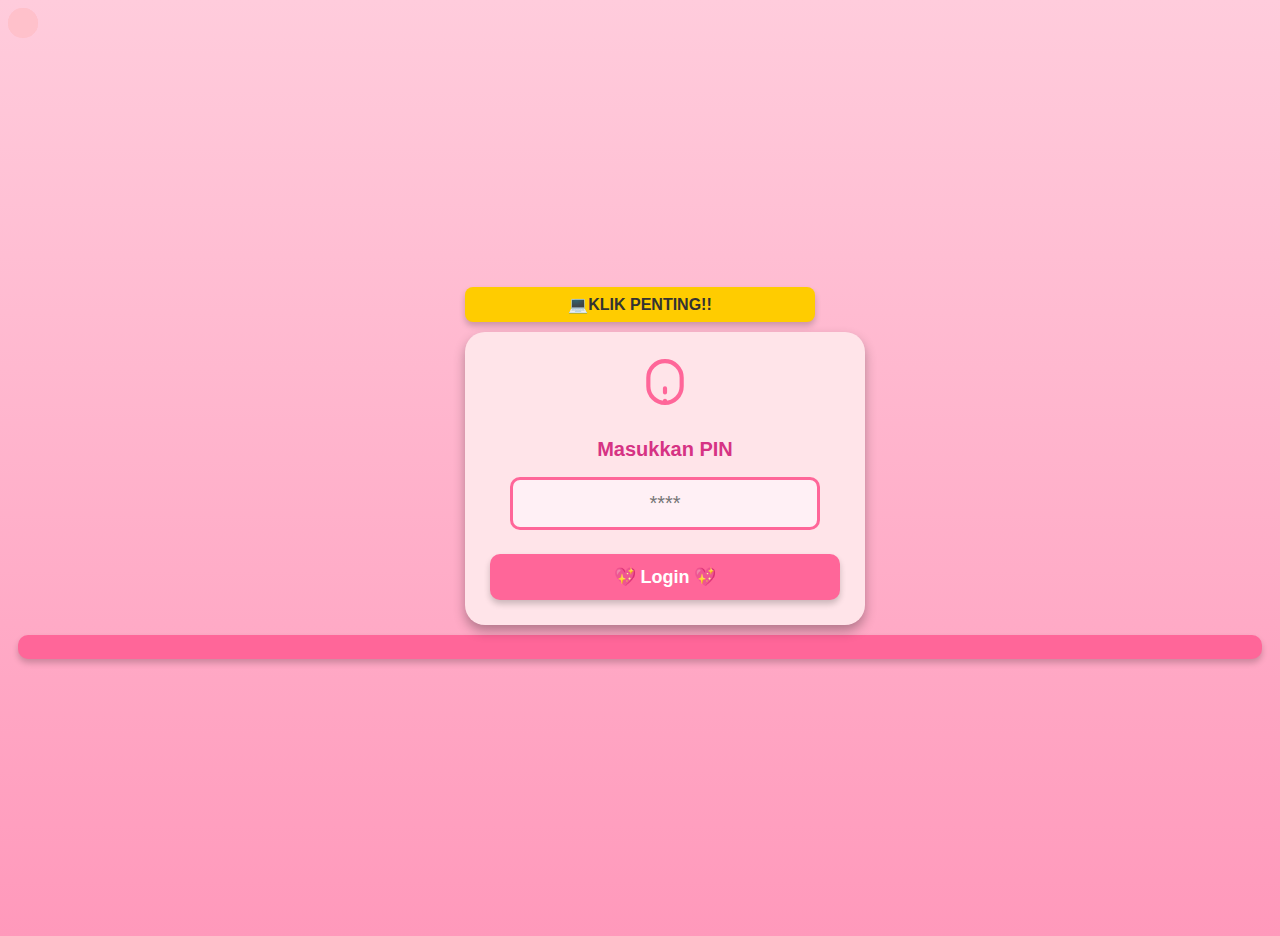
<file: index.html>
<!DOCTYPE html>
<html lang="id">
<head>
    <meta charset="UTF-8">
    <meta name="viewport" content="width=device-width, initial-scale=1.0, user-scalable=no">
    <title>Login PIN</title>
    <link rel="stylesheet" href="styles.css">
</head>
<body>
    <div class="flower-container">
        <div class="flower"></div>
        <div class="flower"></div>
        <div class="flower"></div>
    </div>
    <div class="container">
        <button class="desktop-mode" onclick="switchToDesktop()">💻KLIK PENTING!!</button>
        <div class="card">
            <svg class="icon" xmlns="http://www.w3.org/2000/svg" width="50" height="50" fill="none" viewBox="0 0 24 24" stroke="currentColor">
                <path stroke-linecap="round" stroke-linejoin="round" stroke-width="2" d="M12 15v2m0 4h.01M4 10v4a8 8 0 0016 0v-4a8 8 0 00-16 0z" />
            </svg>
            <h2>Masukkan PIN</h2>
            <input type="password" id="pin" maxlength="4" placeholder="****">
            <p id="error" class="error"></p>
            <button onclick="handleLogin()">💖 Login 💖</button>
        </div>
    </div>
    <script>
        function handleLogin() {
            const pin = document.getElementById("pin").value;
            const error = document.getElementById("error");
            const correctPin = "1326";
            
            if (pin === correctPin) {
                alert("🎉 Yeay! PIN kamu benar! Selamat datang di dunia pink yang menggemaskan! 💕🌸");
                window.location.href = "Yes/home.html";
            } else {
                alert("❌ Oops! PIN salah! Coba lagi ya, jangan menyerah! 😘💔");
                error.textContent = "tanggal ulang tahun kita berdua!!";
                document.getElementById("pin").value = "";
            }
        }
        
        function switchToDesktop() {
            document.querySelector("meta[name=viewport]").setAttribute("content", "width=1024");
        }
    </script>
</body>
</html>

<button class="button" onclick="closePopup()"></button>
</file>
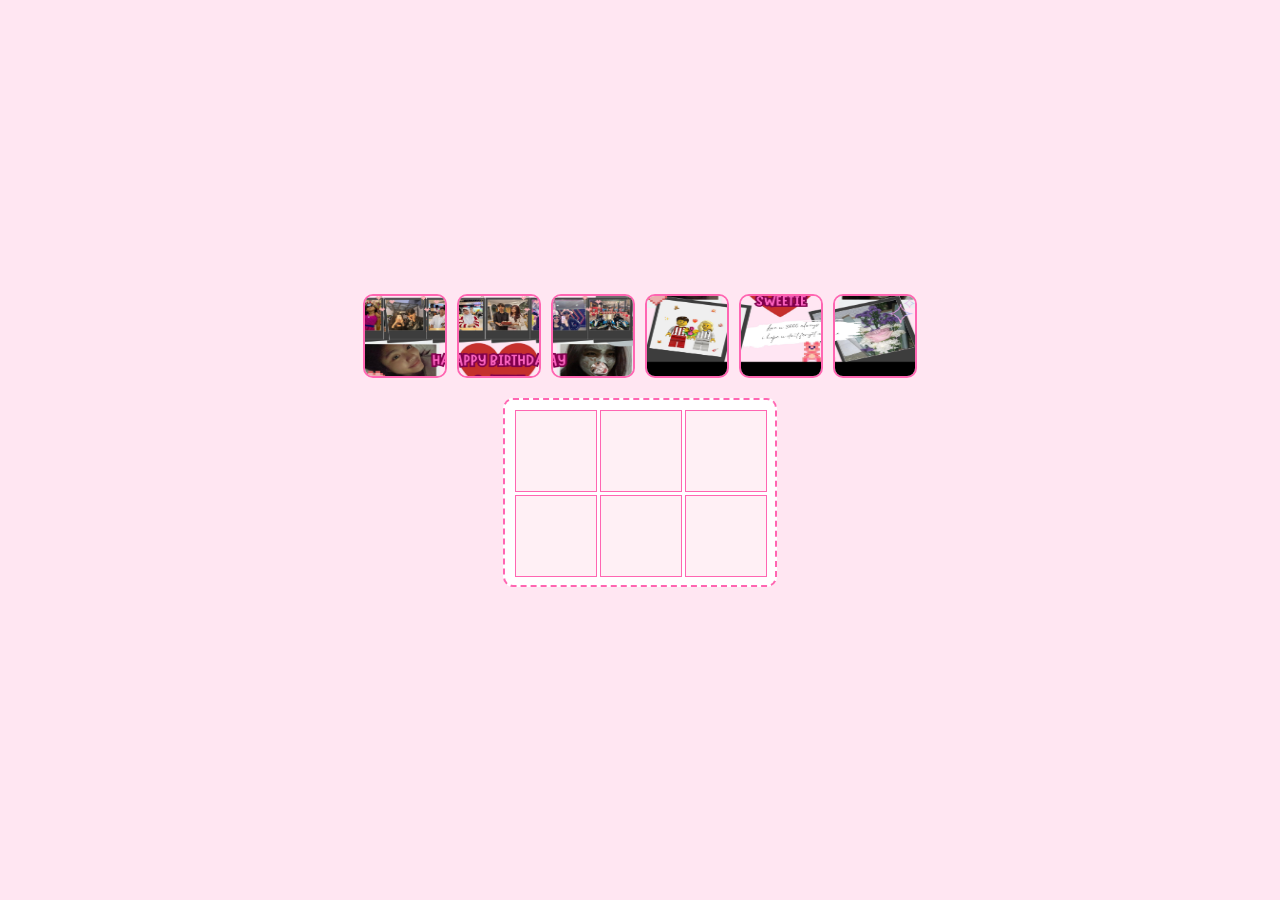
<file: Yes/home.html>
<!DOCTYPE html>
<html lang="id">
<head>
    <meta charset="UTF-8">
    <meta name="viewport" content="width=device-width, initial-scale=1.0">
    <title>Gabungkan Foto</title>
    <style>
        body {
            display: flex;
            justify-content: center;
            align-items: center;
            height: 100vh;
            background-color: #ffe6f2;
            margin: 0;
            flex-direction: column;
        }
        .photo-container {
            display: flex;
            gap: 10px;
            margin-bottom: 20px;
            flex-wrap: wrap;
            justify-content: center;
        }
        .photo {
            width: 80px;
            height: 80px;
            cursor: grab;
            border: 2px solid #ff66b2;
            border-radius: 10px;
            touch-action: none;
        }
        .grid-container {
            display: grid;
            grid-template-columns: repeat(3, 80px);
            grid-template-rows: repeat(2, 80px);
            gap: 5px;
            border: 2px dashed #ff66b2;
            padding: 10px;
            background-color: white;
            border-radius: 10px;
            margin-bottom: 20px;
        }
        .grid-cell {
            width: 80px;
            height: 80px;
            background-color: #fff0f5;
            display: flex;
            justify-content: center;
            align-items: center;
            border: 1px solid #ff66b2;
            position: relative;
        }
        .popup {
            display: none;
            position: fixed;
            top: 50%;
            left: 50%;
            transform: translate(-50%, -50%);
            background: #fff0f5;
            padding: 20px;
            box-shadow: 0 0 15px rgba(0, 0, 0, 0.3);
            border-radius: 20px;
            text-align: center;
            max-width: 90%;
        }
        .popup img {
            width: 80%;
            max-width: 400px;
            border-radius: 10px;
        }
        .button {
            margin-top: 10px;
            padding: 12px 24px;
            background-color: #ff66b2;
            color: white;
            border: none;
            border-radius: 12px;
            cursor: pointer;
            font-size: 18px;
            transition: 0.3s;
            width: 200px;
            text-align: center;
        }
        .button:hover {
            background-color: #ff3385;
        }
        .hidden {
            display: none;
        }
        @media (max-width: 768px) {
            .photo {
                width: 60px;
                height: 60px;
            }
            .grid-container {
                grid-template-columns: repeat(3, 60px);
                grid-template-rows: repeat(2, 60px);
            }
            .grid-cell {
                width: 60px;
                height: 60px;
            }
            .button {
                width: 150px;
                font-size: 16px;
            }
        }
    </style>
</head>
<body>
    <div class="photo-container">
        <img src="0.jpg" class="photo" data-number="0">
        <img src="1.jpg" class="photo" data-number="1">
        <img src="2.jpg" class="photo" data-number="2">
        <img src="3.jpg" class="photo" data-number="3">
        <img src="4.jpg" class="photo" data-number="4">
        <img src="5.jpg" class="photo" data-number="5">
    </div>
    <div class="grid-container" id="grid">
        <div class="grid-cell" data-position="0"></div>
        <div class="grid-cell" data-position="1"></div>
        <div class="grid-cell" data-position="2"></div>
        <div class="grid-cell" data-position="3"></div>
        <div class="grid-cell" data-position="4"></div>
        <div class="grid-cell" data-position="5"></div>
    </div>
    <button id="retryButton" class="button hidden" onclick="resetGrid()">Ulang</button>
    <button id="finishButton" class="button hidden" onclick="showPopup()">Selesai</button>
    <div class="popup" id="popup">
        <img id="finalImage" src="kolapse.png" alt="Gambar Utuh">
        <br>
        <button class="button" onclick="closePopup()"><a href="kisah.html" style="text-decoration-line: none; color: white;">Lanjut</a></button>
    </div>
    <script>
        let draggedItem = null;

        document.querySelectorAll(".photo").forEach(photo => {
            photo.addEventListener("touchstart", (e) => {
                draggedItem = e.target;
            });
        });

        document.querySelectorAll(".grid-cell").forEach(cell => {
            cell.addEventListener("dragover", (e) => {
                e.preventDefault();
            });
            cell.addEventListener("touchend", (e) => {
                if (draggedItem && !cell.hasChildNodes()) {
                    cell.appendChild(draggedItem);
                    draggedItem = null;
                    checkCompletion();
                }
            });
        });

        function checkCompletion() {
            let correct = true;
            let incorrect = false;
            document.querySelectorAll(".grid-cell").forEach(cell => {
                let img = cell.querySelector("img");
                if (!img || img.dataset.number !== cell.dataset.position) {
                    correct = false;
                    incorrect = true;
                }
            });

            document.getElementById("finishButton").classList.toggle("hidden", !correct);
            document.getElementById("retryButton").classList.toggle("hidden", !incorrect);
        }

        function showPopup() {
            document.getElementById("popup").style.display = "block";
        }
        function closePopup() {
            document.getElementById("popup").style.display = "none";
        }
        function resetGrid() {
            document.querySelectorAll(".grid-cell").forEach(cell => cell.innerHTML = "");
            document.getElementById("retryButton").classList.add("hidden");
            document.getElementById("finishButton").classList.add("hidden");
        }
    </script>
</body>
</html>
</file>
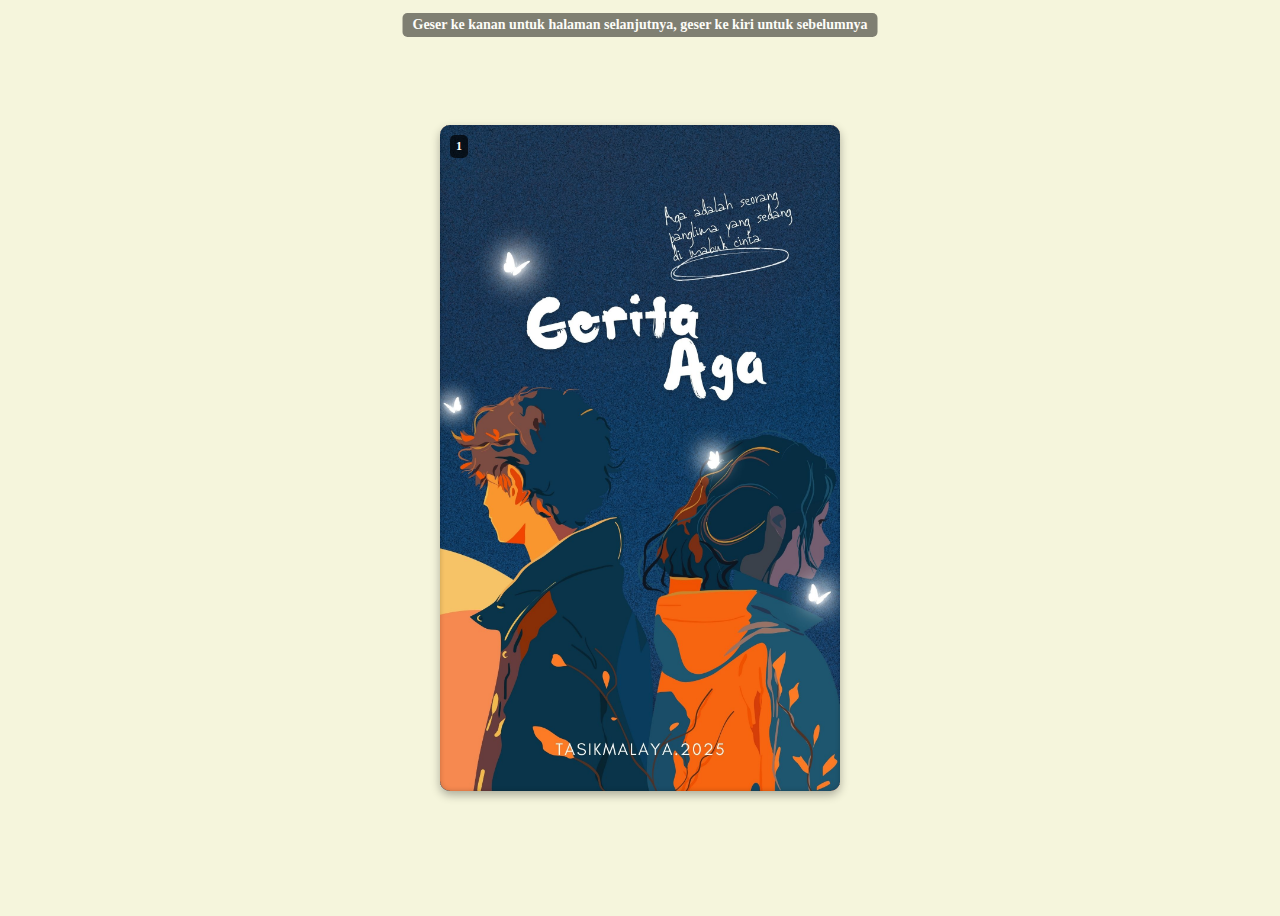
<file: Yes/kisah.html>
<!DOCTYPE html>
<html lang="id">
<head>
    <meta charset="UTF-8">
    <meta name="viewport" content="width=device-width, initial-scale=1.0, user-scalable=no">
    <title>Animasi Buku</title>
    <style>
        body {
            display: flex;
            justify-content: center;
            align-items: center;
            height: 100vh;
            background-color: #f5f5dc;
            flex-direction: column;
            overflow: hidden;
            position: relative;
        }
        .swipe-instruction {
            position: absolute;
            top: 5px;
            left: 50%;
            transform: translateX(-50%);
            text-align: center;
            font-size: 14px;
            font-weight: bold;
            color: white;
            background: rgba(0, 0, 0, 0.6);
            padding: 4px 10px;
            border-radius: 5px;
            z-index: 101;
            opacity: 0.8;
            transition: opacity 0.5s;
        }
        .swipe-instruction:hover {
            opacity: 1;
        }
        .page-number {
            position: absolute;
            top: 10px;
            left: 10px;
            font-size: 12px;
            font-weight: bold;
            color: white;
            background: rgba(0, 0, 0, 0.7);
            padding: 4px 6px;
            border-radius: 5px;
            z-index: 100;
        }
        .book-container {
            position: relative;
            display: flex;
            align-items: center;
        }
        .book {
            position: relative;
            width: 90vw;
            max-width: 400px;
            height: auto;
            aspect-ratio: 3 / 5;
            perspective: 1500px;
            border-radius: 10px;
            box-shadow: 0px 4px 10px rgba(0, 0, 0, 0.3);
            background-color: #fff;
            overflow: hidden;
            z-index: 1;
        }
        .page {
            position: absolute;
            width: 100%;
            height: 100%;
            background-size: cover;
            background-position: center;
            background-repeat: no-repeat;
            transform-origin: left;
            transition: transform 0.6s ease-in-out, opacity 0.6s ease-in-out;
            border-radius: 10px;
            box-shadow: inset 0px 0px 5px rgba(0, 0, 0, 0.2);
        }
        .page.flipped { 
            transform: rotateY(-180deg);
            opacity: 0.6;
        }
        .hidden { display: none; }
        .secret-message {
            margin-top: 20px;
            padding: 10px 20px;
            font-size: 18px;
            background: #007bff;
            color: white;
            border: none;
            border-radius: 10px;
            cursor: pointer;
            transition: 0.3s;
        }
        .secret-message:hover {
            background: #0056b3;
        }
    </style>
</head>
<body>
    <div class="swipe-instruction">Geser ke kanan untuk halaman selanjutnya, geser ke kiri untuk sebelumnya</div>
    <div class="book-container" id="bookContainer">
        <div class="book">
            <script>
                for (let i = 1; i <= 26; i++) {
                    document.write(`<div class="page" style="background-image: url('../Yes/assets/page${i}.jpg'); z-index: ${26 - i};"></div>`);
                }
            </script>
        </div>
        <div class="page-number" id="pageNumber">1</div>
    </div>
    <button class="secret-message hidden" id="secretButton"><a href="rs.html" style="text-decoration-line: none; color: white;">Ucapan Rahasia</button></a>
    <script>
        let currentPage = 0;
        function updatePageNumber() {
            document.getElementById('pageNumber').innerText = currentPage + 1;
            if (currentPage === 25) {
                document.getElementById('secretButton').classList.remove('hidden');
            } else {
                document.getElementById('secretButton').classList.add('hidden');
            }
        }
        function flipPage() {
            let pages = document.querySelectorAll('.page');
            if (currentPage < pages.length - 1) {
                pages[currentPage].classList.add('flipped');
                currentPage++;
                updatePageNumber();
            }
        }
        function prevPage() {
            let pages = document.querySelectorAll('.page');
            if (currentPage > 0) {
                currentPage--;
                pages[currentPage].classList.remove('flipped');
                updatePageNumber();
            }
        }
        
        let touchStartX = 0;
        let touchEndX = 0;
        document.getElementById('bookContainer').addEventListener('touchstart', function(event) {
            touchStartX = event.touches[0].clientX;
        }, false);
        document.getElementById('bookContainer').addEventListener('touchend', function(event) {
            touchEndX = event.changedTouches[0].clientX;
            handleSwipe();
        }, false);
        function handleSwipe() {
            if (touchStartX - touchEndX > 50) {
                flipPage();
            } else if (touchEndX - touchStartX > 50) {
                prevPage();
            }
        }
    </script>
</body>
</html>
</file>
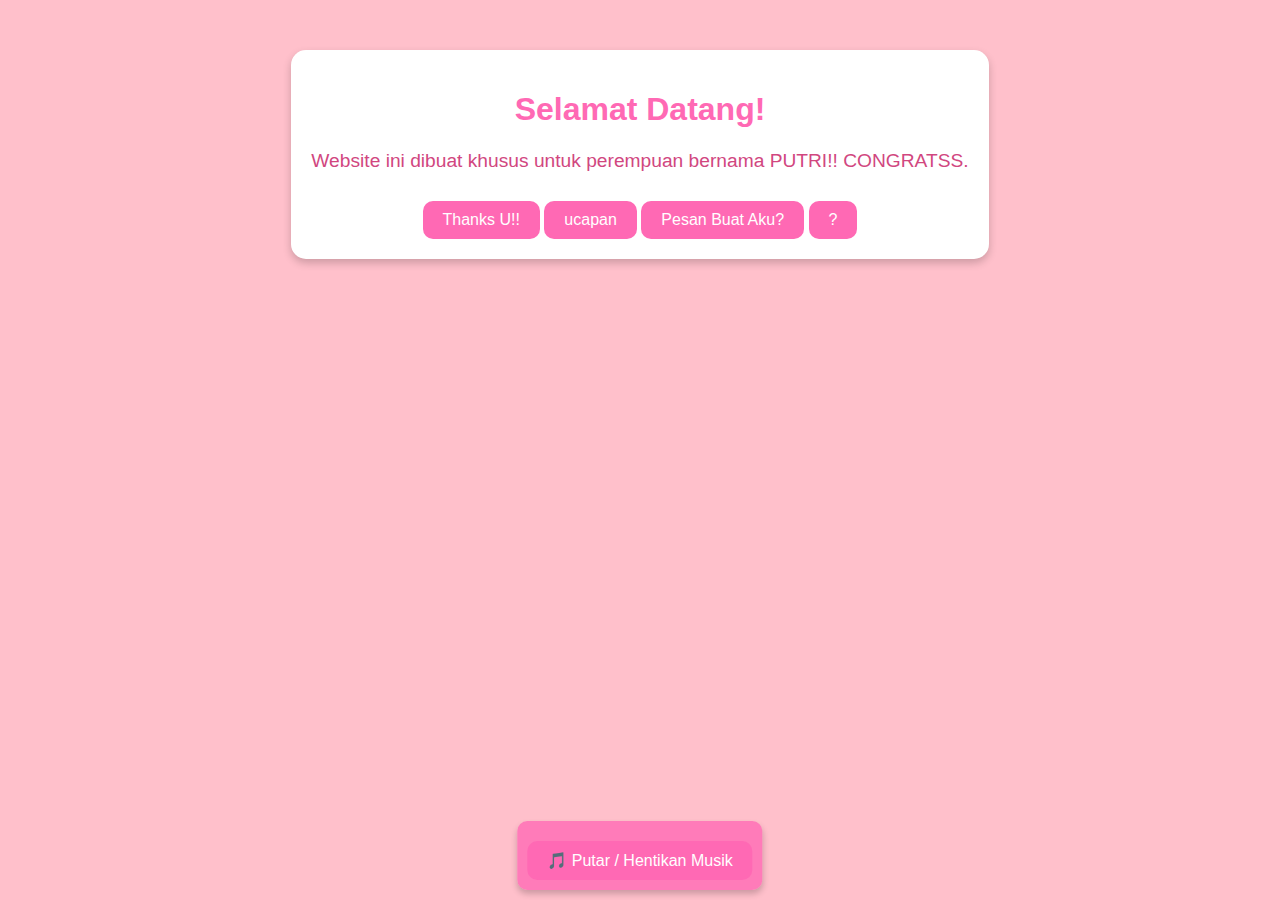
<file: Yes/rs.html>
<!DOCTYPE html>
<html lang="id">
<head>
    <meta charset="UTF-8">
    <meta name="viewport" content="width=device-width, initial-scale=1.0">
    <title>Website Lucu dan Unik</title>
    <style>
        body {
            background-color: #FFC0CB;
            font-family: Arial, sans-serif;
            text-align: center;
            margin: 0;
            padding: 0;
            position: relative;
            overflow-x: hidden;
        }
        .container {
            background: white;
            padding: 20px;
            border-radius: 15px;
            box-shadow: 0 4px 8px rgba(0, 0, 0, 0.2);
            display: inline-block;
            margin-top: 50px;
            max-width: 90%;
            position: relative;
            z-index: 2;
        }
        h1 {
            color: #FF69B4;
            font-size: 2em;
        }
        p {
            color: #D1477F;
            font-size: 1.2em;
        }
        .btn {
            background: #FF69B4;
            color: white;
            padding: 10px 20px;
            border: none;
            border-radius: 10px;
            cursor: pointer;
            font-size: 16px;
            margin-top: 10px;
        }
        .btn:hover {
            background: #D1477F;
        }
        .popup {
    display: none;
    position: absolute;
    left: 50%;
    top: calc(100% + 20px);
    transform: translateX(-50%);
    background: white;
    padding: 40px;
    width: 90%;
    max-width: 450px;
    border-radius: 15px;
    box-shadow: 0 6px 12px rgba(0, 0, 0, 0.3);
    text-align: center;
    z-index: 2;
    display: flex;
    flex-direction: column;
    align-items: center;
}
        .popup button {
            margin-top: 15px;
            background: #FF69B4;
            color: white;
            border: none;
            padding: 10px 20px;
            border-radius: 5px;
            cursor: pointer;
        }
        .popup button:hover {
            background: #D1477F;
        }
        .music-control {
            position: fixed;
            bottom: 10px;
            left: 50%;
            transform: translateX(-50%);
            background: rgba(255, 105, 180, 0.8);
            padding: 10px;
            border-radius: 10px;
            box-shadow: 0 4px 6px rgba(0, 0, 0, 0.2);
            z-index: 1;
        }
    </style>
</head>
<body>
    <audio id="background-music" loop>
        <source src="ILY.mp3" type="audio/mp3">
        Browser Anda tidak mendukung tag audio.
    </audio>
    <audio id="background-music" loop>
        <source src="ILY.mp3" type="audio/mp3">
        Browser Anda tidak mendukung tag audio.
    </audio>
    <audio id="background-music" loop>
        <source src="ILY.mp3" type="audio/mp3">
        Browser Anda tidak mendukung tag audio.
    </audio>
    <div class="music-control">
        <button class="btn" onclick="toggleMusic()">🎵 Putar / Hentikan Musik</button>
    </div>
    
<div class="container">
    <h1>Selamat Datang!</h1>
    <p>Website ini dibuat khusus untuk perempuan bernama PUTRI!! CONGRATSS.</p>
    <button class="btn" onclick="showPopup('Heii Happy 18th Adik Kecil, Semoga Impian kamu terwujud yaa, makasi banyak buat kamu dan keluarga kamu jugaa, makasih udah mau ngukir moment di tasik bareng aku')">Thanks U!!</button>
    <button class="btn" onclick="showPopup('Makasih yaa udah mau cerita bareng aku, makasi udah mau ngebales chat aku meskipun aku tau kamu males chatan, makasi banyakk yaa, maaff kalo aku masi belum pantes buat kamu')">ucapan</button>
    <button class="btn"><a href="FB.html" style="text-decoration-line: none; color: white;">Pesan Buat Aku?</a></button>
    <button class="btn"><a href="Video/sup.html" style="text-decoration-line: none; color: white;">?</a></button>
</div>
    
    <div id="popup" class="popup" style="display: none;">
        <p id="popup-message"></p>
        <button onclick="closePopup()">Tutup</button>
    </div>

    <script>
        function showPopup(message) {
            document.getElementById("popup-message").innerText = message;
            document.getElementById("popup").style.display = "flex";
        }
        function closePopup() {
            document.getElementById("popup").style.display = "none";
        }
        
        function toggleMusic() {
            var music = document.getElementById("background-music");
            if (music.paused) {
                music.play();
            } else {
                music.pause();
            }
        }
    </script>
</body>
</html>
</file>
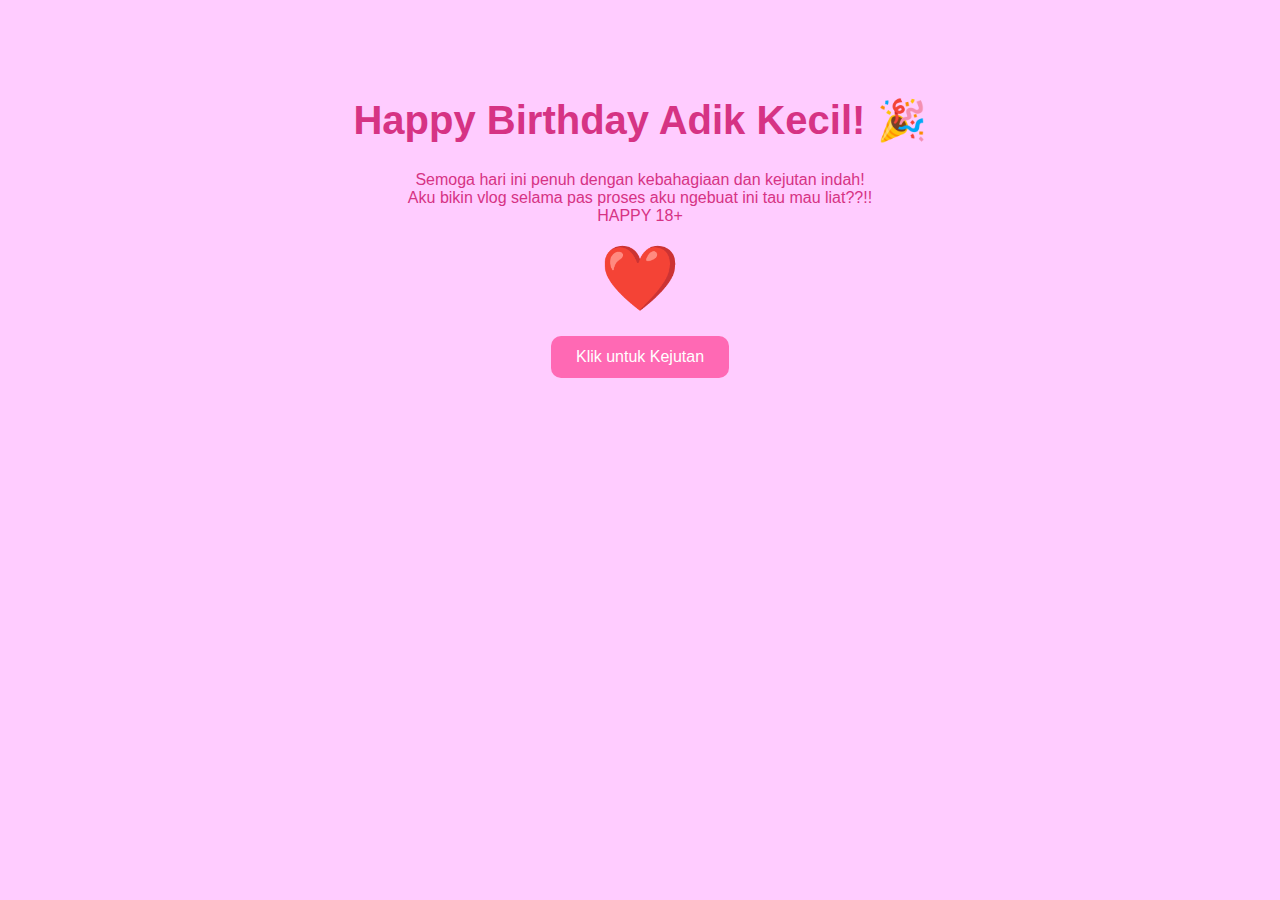
<file: Yes/Video/sup.html>
<!DOCTYPE html>
<html lang="id">
<head>
    <meta charset="UTF-8">
    <meta name="viewport" content="width=device-width, initial-scale=1.0">
    <title>Happy Birthday Sayang!</title>
    <style>
        body {
            text-align: center;
            font-family: 'Arial', sans-serif;
            background-color: #ffccff;
            color: #d63384;
            margin: 0;
            padding: 0;
        }
        .container {
            margin: 50px auto;
            padding: 20px;
            max-width: 90%;
        }
        h1 {
            font-size: 2.5em;
        }
        .heart {
            font-size: 4em;
            animation: heartbeat 1s infinite alternate;
        }
        @keyframes heartbeat {
            from { transform: scale(1); }
            to { transform: scale(1.2); }
        }
        .button {
            display: inline-block;
            margin-top: 20px;
            padding: 12px 25px;
            font-size: 1em;
            color: white;
            background: #ff69b4;
            border: none;
            border-radius: 10px;
            cursor: pointer;
        }
        .button:hover {
            background: #ff1493;
        }
        .back-button {
            position: absolute;
            top: 10px;
            right: 10px;
            font-size: 1.5em;
            background: none;
            border: none;
            cursor: pointer;
            color: #d63384;
        }
        .back-button:hover {
            color: #ff1493;
        }
        @media (max-width: 600px) {
            h1 {
                font-size: 2em;
            }
            .heart {
                font-size: 3em;
            }
            .button {
                font-size: 0.9em;
                padding: 10px 20px;
            }
        }
    </style>
</head>
<body>
    <div class="container">
        <h1>Happy Birthday Adik Kecil! 🎉</h1>
        <p>Semoga hari ini penuh dengan kebahagiaan dan kejutan indah!<br>Aku bikin vlog selama pas proses aku ngebuat ini tau mau liat??!!<br>HAPPY 18+</p>
        <div class="heart">❤️</div>
        <button class="button" onclick="showSurprise()">Klik untuk Kejutan</button>
    </div>
    <script>
        function showSurprise() {
            window.location.href = "https://naufalfa13.github.io/Video/index";
        }
    </script>
</body>
</html>
</file>
<file: styles.css>
body {
    display: flex;
    flex-direction: column;
    justify-content: center;
    align-items: center;
    height: 100vh;
    background: linear-gradient(to bottom, #ffccdc, #ff99bb);
    font-family: 'Comic Sans MS', cursive, sans-serif;
    overflow: hidden;
    position: relative;
    padding: 10px;
    -webkit-user-select: none;
    -webkit-touch-callout: none;
    user-select: none;
}

.flower-container {
    position: absolute;
    top: 0;
    left: 0;
    width: 100%;
    height: 100%;
    overflow: hidden;
    pointer-events: none;
}

.flower {
    position: absolute;
    width: 30px;
    height: 30px;
    background-color: pink;
    border-radius: 50%;
    opacity: 0.8;
    animation: fall 5s linear infinite;
}

@keyframes fall {
    0% { transform: translateY(-100vh) scale(1); }
    100% { transform: translateY(100vh) scale(0.5); }
}

.container {
    text-align: center;
    z-index: 10;
    width: 90%;
    max-width: 350px;
}

.card {
    background: #ffe4e9;
    padding: 25px;
    border-radius: 20px;
    box-shadow: 0 6px 12px rgba(0, 0, 0, 0.3);
    width: 100%;
    animation: bounce 1.5s infinite alternate;
}

@keyframes bounce {
    from { transform: translateY(0); }
    to { transform: translateY(-10px); }
}

.icon {
    color: #ff6699;
    margin-bottom: 10px;
}

h2 {
    color: #d63384;
    font-size: 20px;
}

input {
    padding: 12px;
    border: 3px solid #ff6699;
    border-radius: 10px;
    text-align: center;
    font-size: 20px;
    width: 100%;
    max-width: 280px;
    -webkit-appearance: none;
    appearance: none;
    background-color: #fff0f5;
}

button {
    background-color: #ff6699;
    color: white;
    border: none;
    padding: 12px 24px;
    border-radius: 10px;
    cursor: pointer;
    margin-top: 10px;
    width: 100%;
    font-size: 18px;
    font-weight: bold;
    box-shadow: 0 4px 6px rgba(0, 0, 0, 0.2);
    transition: all 0.3s ease;
}

button:hover {
    background-color: #d63384;
    transform: scale(1.1);
}

.desktop-mode {
    background-color: #ffcc00;
    color: #333;
    padding: 8px 16px;
    border-radius: 8px;
    cursor: pointer;
    font-size: 16px;
    margin-bottom: 10px;
    font-weight: bold;
}

.desktop-mode:hover {
    background-color: #ffaa00;
}

.error {
    color: red;
    font-size: 14px;
}

@media (max-width: 600px) {
    .card {
        padding: 20px;
    }
    input, button {
        font-size: 18px;
    }
    body {
        padding: 10px;
    }
}
</file>
